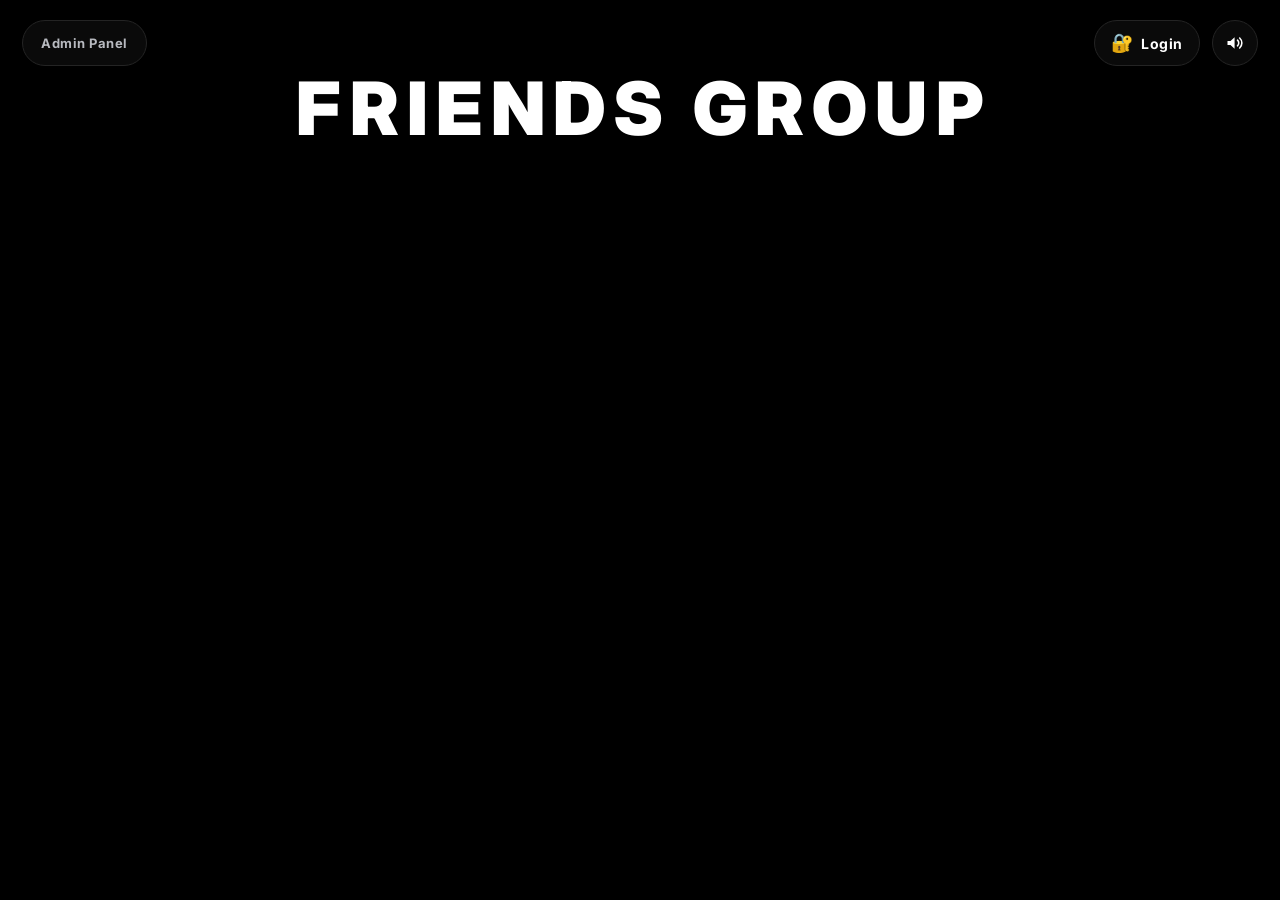
<file: index.html>
<!DOCTYPE html>
<html lang="de">
<head>
  <meta charset="utf-8">
  <meta name="viewport" content="width=device-width, initial-scale=1, viewport-fit=cover">
  <meta name="theme-color" content="#000000">
  <title>FRIENDS GROUP</title>

  <link rel="preconnect" href="https://fonts.googleapis.com">
  <link rel="preconnect" href="https://fonts.gstatic.com" crossorigin>
  <link href="https://fonts.googleapis.com/css2?family=Inter:wght@500;600;700;800;900&family=Kaushan+Script&display=swap" rel="stylesheet">
  <link rel="stylesheet" href="style.css">
</head>
<body>

  <!-- Admin Panel (Zugang nur mit Code) -->
  <button id="admin-link" class="admin-link" type="button">Admin Panel</button>

  <!-- Login (links neben dem Musik-Button) -->
  <a id="login-btn" class="login-btn" href="chat.html" aria-label="Login" title="Login"><span class="login-emoji" aria-hidden="true">🔐</span><span class="login-text">Login</span></a>

  <!-- Musik an/aus (oben rechts) -->
  <button id="sound" class="sound" type="button" aria-label="Musik stumm schalten" aria-pressed="false">
    <svg class="icon-on" viewBox="0 0 24 24" aria-hidden="true">
      <path d="M3 9.5v5h3.6L11.5 19V5L6.6 9.5H3z" fill="currentColor"/>
      <path d="M15 8.6a4.6 4.6 0 010 6.8M17.6 6a8.2 8.2 0 010 12" fill="none" stroke="currentColor" stroke-width="1.9" stroke-linecap="round"/>
    </svg>
    <svg class="icon-off" viewBox="0 0 24 24" aria-hidden="true">
      <path d="M3 9.5v5h3.6L11.5 19V5L6.6 9.5H3z" fill="currentColor"/>
      <path d="M15.5 9.5l5 5M20.5 9.5l-5 5" fill="none" stroke="currentColor" stroke-width="1.9" stroke-linecap="round"/>
    </svg>
  </button>

  <main class="page">
    <h1 class="title" id="title">FRIENDS GROUP</h1>
    <section class="members" id="members" aria-label="Mitglieder"></section>
  </main>

  <div class="toast" id="toast" role="status" aria-live="polite"></div>

  <audio id="music" loop preload="auto"></audio>

  <script src="members.js"></script>
  <script src="script.js"></script>
</body>
</html>
</file>
<file: style.css>
/* ==========================================================
   FRIENDS GROUP – Styles
   ========================================================== */

:root {
  --bg: #000;
  --card: #070707;
  --card-hover: #0b0b0b;
  --line: #1b1b1b;
  --line-hover: #2b2b2b;
  --text: #fff;
  --muted: #8b8f98;
  --dim: #5c5f66;
  --chip: #121212;
  --chip-line: #262626;
  --font: "Inter", system-ui, -apple-system, "Segoe UI", Roboto, sans-serif;
}

*,
*::before,
*::after { box-sizing: border-box; }

html { background: var(--bg); }

body {
  margin: 0;
  min-height: 100vh;
  background: var(--bg);
  color: var(--text);
  font-family: var(--font);
  -webkit-font-smoothing: antialiased;
}

button { font: inherit; color: inherit; }

:focus-visible {
  outline: 2px solid #fff;
  outline-offset: 3px;
}

/* ---------- Seite ---------- */

.page {
  width: min(860px, 100% - 32px);
  margin: 0 auto;
  padding: 72px 0 96px;
}

/* ---------- Titel mit pulsierendem Glow ---------- */

.title {
  margin: 0 0 56px;
  text-align: center;
  font-weight: 900;
  font-size: clamp(1.7rem, 7.4vw, 4.6rem);
  letter-spacing: 0.11em;
  line-height: 1;
  color: #fff;
  /* Leerzeichen am Ende der Laufweite ausgleichen, damit es wirklich mittig sitzt */
  padding-left: 0.11em;
  animation: glow 3.4s ease-in-out infinite;
}

/* leicht heller  →  wieder etwas dunkler  →  leicht heller ... */
@keyframes glow {
  0%, 100% {
    color: #e4e4e4;
    text-shadow:
      0 0 6px rgba(255, 255, 255, 0.30),
      0 0 18px rgba(255, 255, 255, 0.22),
      0 0 38px rgba(255, 255, 255, 0.12);
  }
  50% {
    color: #ffffff;
    text-shadow:
      0 0 8px rgba(255, 255, 255, 0.85),
      0 0 24px rgba(255, 255, 255, 0.60),
      0 0 54px rgba(255, 255, 255, 0.38);
  }
}

/* ---------- Karten ---------- */

.members {
  display: flex;
  flex-direction: column;
  gap: 22px;
}

.card {
  position: relative;
  background: var(--card);
  border: 1px solid var(--line);
  border-radius: 20px;
  transition: border-color 0.25s ease, background 0.25s ease;
}

.card:hover,
.card.open {
  background: var(--card-hover);
  border-color: var(--line-hover);
}

.card-head {
  display: flex;
  align-items: center;
  gap: 22px;
  width: 100%;
  min-height: 138px;
  padding: 24px;
  border: 0;
  background: none;
  text-align: left;
  cursor: pointer;
  border-radius: 20px;
}

.role {
  position: absolute;
  top: 12px;
  right: 18px;
  font-size: 11px;
  font-weight: 600;
  color: var(--muted);
  pointer-events: none;
}

/* Avatar */

.avatar {
  flex: none;
  width: 90px;
  height: 90px;
  border-radius: 50%;
  border: 2px solid #8d8d8d;
  background: #141414;
  box-shadow: 0 0 18px rgba(255, 255, 255, 0.10);
  overflow: hidden;
}

.avatar img {
  display: block;
  width: 100%;
  height: 100%;
  object-fit: cover;
}

/* Name + Status */

.info { min-width: 0; }

.name {
  margin: 0 0 8px;
  font-size: 18px;
  font-weight: 800;
  letter-spacing: 0.2em;
  line-height: 1.15;
  overflow-wrap: anywhere;
}

.status {
  display: flex;
  align-items: center;
  gap: 7px;
  font-size: 12px;
  font-weight: 600;
  color: var(--muted);
}

.dot {
  flex: none;
  width: 9px;
  height: 9px;
  border-radius: 50%;
  background: #80848e;
  transition: background 0.3s ease, box-shadow 0.3s ease;
}

.dot.online  { background: #23a55a; box-shadow: 0 0 8px rgba(35, 165, 90, 0.7); }
.dot.idle    { background: #f0b232; box-shadow: 0 0 8px rgba(240, 178, 50, 0.6); }
.dot.dnd     { background: #f23f43; box-shadow: 0 0 8px rgba(242, 63, 67, 0.75); }
.dot.offline,
.dot.invisible { background: #80848e; }

.custom {
  display: flex;
  align-items: center;
  gap: 6px;
  margin-top: 6px;
  font-size: 11px;
  font-weight: 600;
  color: var(--dim);
}

.custom[hidden] { display: none; }

.custom img {
  width: 14px;
  height: 14px;
  object-fit: contain;
}

/* ---------- Aufklappbereich (Banner + Social Links) ---------- */

.card-more {
  display: grid;
  grid-template-rows: 0fr;
  transition: grid-template-rows 0.4s cubic-bezier(0.22, 0.8, 0.3, 1);
}

.card.open .card-more { grid-template-rows: 1fr; }

.card-more-inner {
  min-height: 0;
  overflow: hidden;
}

.more-content { padding: 0 16px 22px; }

.banner {
  height: 150px;
  margin-bottom: 20px;
  border-radius: 14px;
  background-color: #111;
  background-position: center;
  background-size: cover;
  border: 1px solid var(--line);
}

.banner[hidden] { display: none; }

.socials-label {
  margin: 4px 0 14px;
  text-align: center;
  font-size: 11px;
  font-weight: 700;
  letter-spacing: 0.32em;
  padding-left: 0.32em;
  color: #4d4d4d;
  text-transform: uppercase;
}

.chips {
  display: flex;
  flex-wrap: wrap;
  justify-content: center;
  gap: 10px;
}

.chip {
  display: inline-flex;
  align-items: center;
  gap: 9px;
  padding: 10px 15px;
  border-radius: 12px;
  border: 1px solid var(--chip-line);
  background: var(--chip);
  color: #fff;
  font-size: 14px;
  font-weight: 700;
  text-decoration: none;
  cursor: pointer;
  transition: background 0.2s ease, border-color 0.2s ease, transform 0.15s ease;
}

.chip:hover {
  background: #1a1a1a;
  border-color: #3a3a3a;
}

.chip:active { transform: scale(0.97); }

.chip svg {
  width: 18px;
  height: 18px;
  fill: currentColor;
  flex: none;
}

.empty-hint {
  text-align: center;
  font-size: 13px;
  color: var(--dim);
  margin: 6px 0 0;
}

/* ---------- Sound-Button ---------- */

.sound {
  position: fixed;
  top: 20px;
  right: 22px;
  z-index: 10;
  display: grid;
  place-items: center;
  width: 46px;
  height: 46px;
  padding: 0;
  border-radius: 50%;
  border: 1px solid #242424;
  background: #0a0a0a;
  color: #fff;
  cursor: pointer;
  transition: background 0.2s ease, border-color 0.2s ease, transform 0.15s ease;
}

.sound:hover { background: #151515; border-color: #3a3a3a; }
.sound:active { transform: scale(0.94); }

.sound svg { width: 20px; height: 20px; }
.sound .icon-off { display: none; }
.sound.muted .icon-on { display: none; }
.sound.muted .icon-off { display: block; color: #8b8f98; }
.sound.unavailable { opacity: 0.4; }

/* ---------- Login-Button (links neben Musik) ---------- */

.login-btn {
  position: fixed;
  top: 20px;
  right: 80px;
  z-index: 10;
  display: inline-flex;
  align-items: center;
  gap: 8px;
  height: 46px;
  padding: 0 16px;
  border-radius: 23px;
  border: 1px solid #242424;
  background: #0a0a0a;
  color: #fff;
  font-weight: 700;
  font-size: 14px;
  letter-spacing: 0.04em;
  text-decoration: none;
  transition: background 0.2s ease, border-color 0.2s ease, transform 0.15s ease;
}
.login-btn:hover { background: #151515; border-color: #3a3a3a; }
.login-btn:active { transform: scale(0.94); }
.login-emoji { font-size: 18px; line-height: 1; }

/* ---------- Admin-Link (oben links) ---------- */

.admin-link {
  position: fixed;
  top: 20px;
  left: 22px;
  z-index: 10;
  display: inline-flex;
  align-items: center;
  gap: 8px;
  height: 46px;
  padding: 0 18px;
  border-radius: 23px;
  border: 1px solid #242424;
  background: #0a0a0a;
  color: #b7b9bf;
  font-size: 13px;
  font-weight: 700;
  letter-spacing: 0.04em;
  cursor: pointer;
  transition: background 0.2s ease, border-color 0.2s ease, color 0.2s ease;
}

.admin-link:hover { background: #151515; border-color: #3a3a3a; color: #fff; }

/* kleiner Punkt, solange ein Entwurf nur bei dir aktiv ist */
.admin-link.has-draft::after {
  content: "";
  width: 7px;
  height: 7px;
  border-radius: 50%;
  background: #f0b232;
  box-shadow: 0 0 8px rgba(240, 178, 50, 0.7);
}

/* ---------- Toast ---------- */

.toast {
  position: fixed;
  left: 50%;
  bottom: 28px;
  transform: translate(-50%, 20px);
  padding: 11px 18px;
  border-radius: 12px;
  border: 1px solid #2a2a2a;
  background: #0d0d0d;
  color: #fff;
  font-size: 13px;
  font-weight: 600;
  opacity: 0;
  pointer-events: none;
  transition: opacity 0.25s ease, transform 0.25s ease;
  z-index: 20;
}

.toast.show {
  opacity: 1;
  transform: translate(-50%, 0);
}

/* ---------- Mobil ---------- */

@media (max-width: 560px) {
  .page { padding-top: 84px; }
  .title { margin-bottom: 40px; }
  .card-head { gap: 16px; padding: 20px 18px; min-height: 120px; }
  .avatar { width: 76px; height: 76px; }
  .name { font-size: 16px; letter-spacing: 0.16em; }
  .banner { height: 110px; }
  .sound { top: 14px; right: 14px; }
  .login-btn { top: 14px; right: 68px; padding: 0 13px; }
  .admin-link { top: 14px; left: 14px; height: 46px; padding: 0 14px; }
}

/* ---------- Weniger Bewegung ---------- */

@media (prefers-reduced-motion: reduce) {
  .title { animation: none; text-shadow: 0 0 16px rgba(255, 255, 255, 0.45); }
  .card-more { transition: none; }
}
</file>
